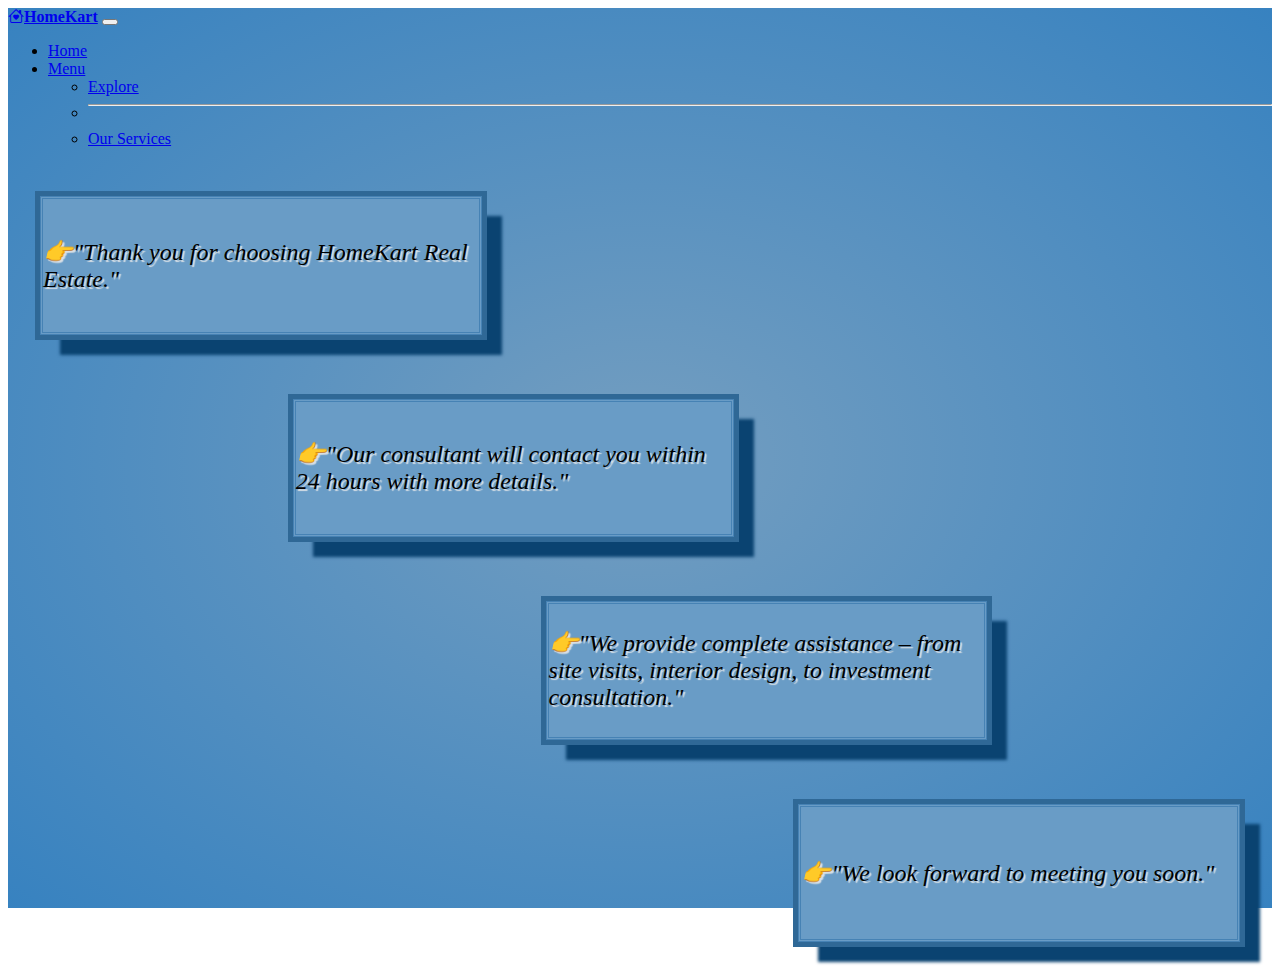
<file: appointment.html>
<!DOCTYPE html>
<html lang="en">
<head>
    <meta charset="UTF-8">
    <meta name="viewport" content="width=device-width, initial-scale=1.0">
    <title>Appointment</title>
    <link href="https://cdn.jsdelivr.net/npm/bootstrap@5.0.2/dist/css/bootstrap.min.css" rel="stylesheet" integrity="sha384-EVSTQN3/azprG1Anm3QDgpJLIm9Nao0Yz1ztcQTwFspd3yD65VohhpuuCOmLASjC" crossorigin="anonymous">
    <link rel="stylesheet" href="https://cdn.jsdelivr.net/npm/bootstrap-icons@1.13.1/font/bootstrap-icons.min.css">
    <style>
        .main-cont{
            width: 100%;
            height: 100vh;
            background-image: radial-gradient(rgb(116, 158, 192), rgb(55, 130, 192));
        }
        .cont-2{
            height: 90vh;
            display: grid;
            grid-template-columns: 1fr 1fr 1fr 1fr 1fr;
            grid-auto-rows: 1fr;
        }
        .box{
            border: 3px double steelblue;
            outline: 5px solid rgb(47, 104, 150);
            box-shadow: 20px 20px 3px rgb(10, 67, 113);
            margin: 2rem;
            place-content: center;
            background-color: rgb(105, 156, 198);
        }
        .box:first-child{
           grid-column-start: 1;
           grid-column-end: 3;
           grid-row-start: 1;
           grid-row-end: 2;
        }
        .box:nth-child(2){
            grid-column-start: 2;
            grid-column-end: 4;
            grid-row-start: 2;
            grid-row-end: 3;
        }
        .box:nth-child(3){
            grid-column-start: 3;
            grid-column-end: 5;
            grid-row-start: 3;
            grid-row-end: 4;
        }
        .box:last-child{
            grid-column-start: 4;
            grid-column-end: 6;
            grid-row-start: 4;
            grid-row-end: 5;
        }
        p{
            font-size: 1.5rem;
            font-style: oblique;
            text-shadow: 2px 1.5px 1px rgb(217, 224, 230);
        }
        .box-1{
            animation-name: slide1;
            animation-duration: 10s;
            animation-timing-function: ease-in-out;
            animation-delay: 1s;
            animation-iteration-count: 1;
            animation-direction: normal;
            animation-fill-mode: forwards;
        }
        @keyframes slide1{
            0%{transform: translateX(0);}
            75%{transform: translateX(80%);}
            100%{transform: translateX(0);}
        }
        .box-2{
            animation-name: slide2;
            animation-duration: 10s;
            animation-timing-function: ease-in-out;
            animation-delay: 1s;
            animation-iteration-count: 1;
            animation-direction: normal;
            animation-fill-mode: forwards;
        }
        @keyframes slide2{
            0%{transform: translateX(0);}
            75%{transform: translateX(25%);}
            100%{transform: translateX(0);}
        }
        .box-3{
            animation-name: slide3;
            animation-duration: 10s;
            animation-timing-function: ease-in-out;
            animation-delay: 1s;
            animation-iteration-count: 1;
            animation-direction: normal;
            animation-fill-mode: forwards;
        }
        @keyframes slide3{
            0%{transform: translateX(0);}
            75%{transform: translateX(-30%);}
            100%{transform: translateX(0);}
        }
        .box-4{
            animation-name: slide4;
            animation-duration: 10s;
            animation-timing-function: ease-in-out;
            animation-delay: 1s;
            animation-iteration-count: 1;
            animation-direction: normal;
            animation-fill-mode: forwards;
        }
        @keyframes slide4{
            0%{transform: translateX(0);}
            75%{transform: translateX(-85%);}
            100%{transform: translateX(0%);}
        }
    </style>
</head>
<body>
    <script src="https://cdn.jsdelivr.net/npm/bootstrap@5.0.2/dist/js/bootstrap.min.js" integrity="sha384-cVKIPhGWiC2Al4u+LWgxfKTRIcfu0JTxR+EQDz/bgldoEyl4H0zUF0QKbrJ0EcQF" crossorigin="anonymous"></script>
    <div class="main-cont">
        <div class="cont-1">
            <nav class="navbar navbar-expand-lg navbar-light bg-dark">
                    <div class="container-fluid">
                        <a class="navbar-brand text-primary" id="nav-brand" href="projectnew.html"><b><i class="bi bi-house-heart"></i>HomeKart</b></a>
                        <button class="navbar-toggler" type="button" data-bs-toggle="collapse" data-bs-target="#navbarSupportedContent" aria-controls="navbarSupportedContent" aria-expanded="false" aria-label="Toggle navigation">
                        <span class="navbar-toggler-icon"></span>
                        </button>
                        <div class="collapse navbar-collapse" id="navbarSupportedContent">
                            <ul class="navbar-nav me-auto mb-2 mb-lg-0">
                                <li class="nav-item">
                                <a class="nav-link active text-light" aria-current="page" href="projectnew.html">Home</a>
                                </li>
                                <li class="nav-item dropdown">
                                <a class="nav-link dropdown-toggle text-light" href="two" id="navbarDropdown" role="button" data-bs-toggle="dropdown" aria-expanded="false">Menu</a>
                                <ul class="dropdown-menu" aria-labelledby="navbarDropdown">
                                    <li><a class="dropdown-item" href="display.html">Explore</a></li>
                                    <li><hr class="dropdown-divider"></li>
                                    <li><a class="dropdown-item" href="servies.html">Our Services</a></li>
                                </ul>
                                </li>
                            </ul>
                        </div>
                    </div>  
            </nav>
        </div>
        <div class="cont-2">
            <div class="box-1 box">
                <p>👉"Thank you for choosing HomeKart Real Estate."</p>
            </div>
            <div class="box-2 box">
                <p>👉"Our consultant will contact you within 24 hours with more details."</p>
            </div>
            <div class="box-3 box">
                <p>👉"We provide complete assistance – from site visits, interior design, to investment consultation."</p>
            </div>
            <div class="box-4 box">
                <p>👉"We look forward to meeting you soon."</p>
            </div>
        </div>
    </div>
    
</body>
</html>
</file>
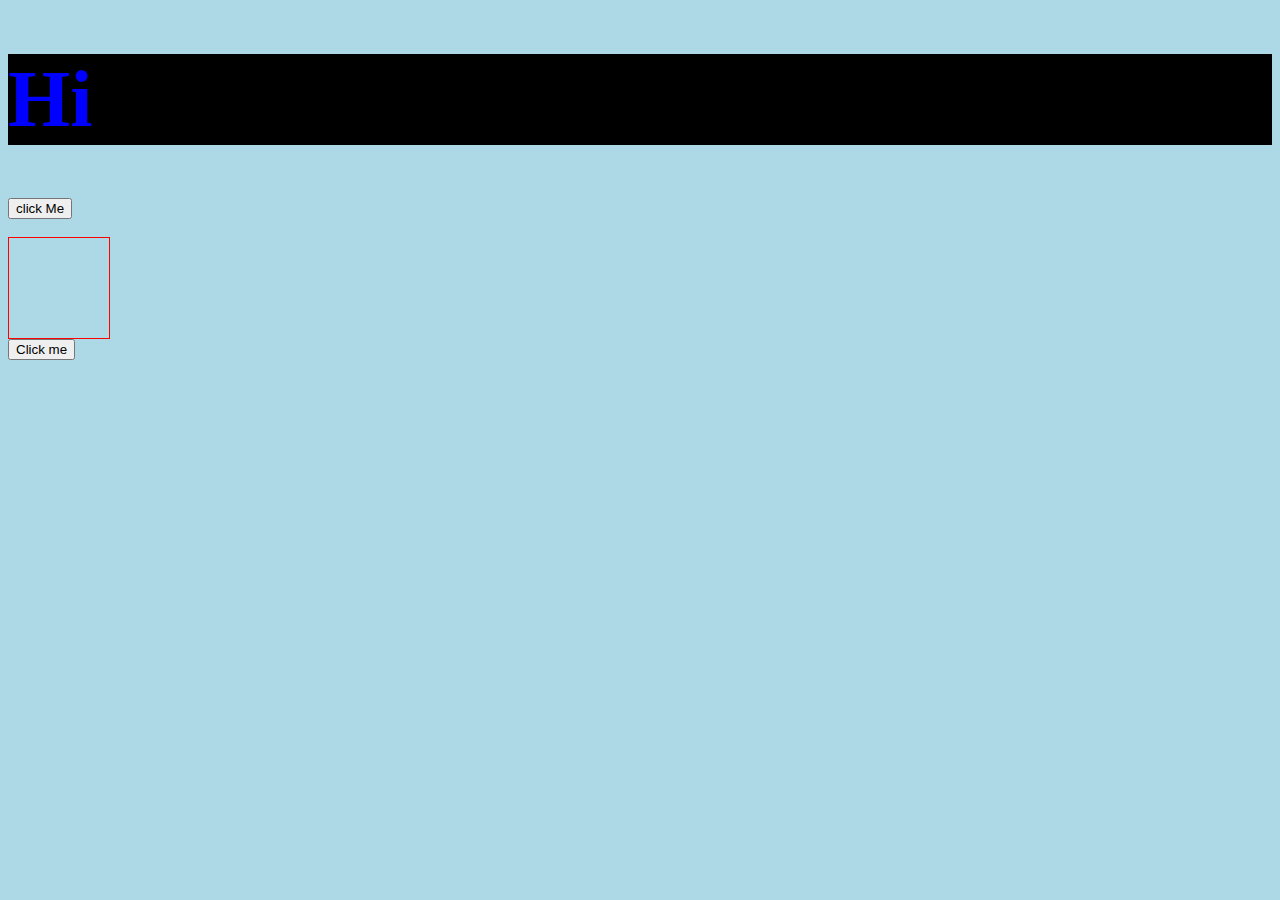
<file: class12.html>
<!DOCTYPE html>
<html lang="en">
<head>
    <meta charset="UTF-8">
    <meta name="viewport" content="width=device-width, initial-scale=1.0">
    <title>Document</title>
    <style>
        #box{
            border: 1px solid  red;
            height: 100px;
            width: 100px;
        }
    </style>
</head>
<body id="bdy">
    <h1 id="one">Hello World</h1>
    <button id="two" onclick="changeText()">click Me</button><br><br>
    <div id="box"></div>
    <button onmouseover="changeBox()">Click me</button>
    <script>
    let a = document.getElementById("one").textContent = "Hi"
    console.log(a)
    a = document.getElementById("one").style.color = "blue"
    console.log(a)
    a = document.getElementById("one").style.backgroundColor = "black"
    console.log(a)
    a = document.getElementById("one").style.fontSize = "5rem"
    console.log(a)
    let b = document.getElementById("bdy").style.backgroundColor = "lightblue"
    console.log(b)
    function changeText(){
        document.getElementById("one").textContent="welcome to javascript";
        document.getElementById("one").style.color = "green";
    }
    function changeBox(){
        document.getElementById("box").style.backgroundColor = "red";
       /*  alert("don't click") */
    }
    let c = document.getElementById("one")
    let d = document.getElementById("two");
    d.addEventListener("click", function(){
        c.textContent = "welcome"
    })
    d.addEventListener("mouseover", function(){
        c.style.color = " brown"
    })
    d.addEventListener("mouseout", function(){
        c.style.color = "grey"
    })
</script>
</body>

</html>
</file>
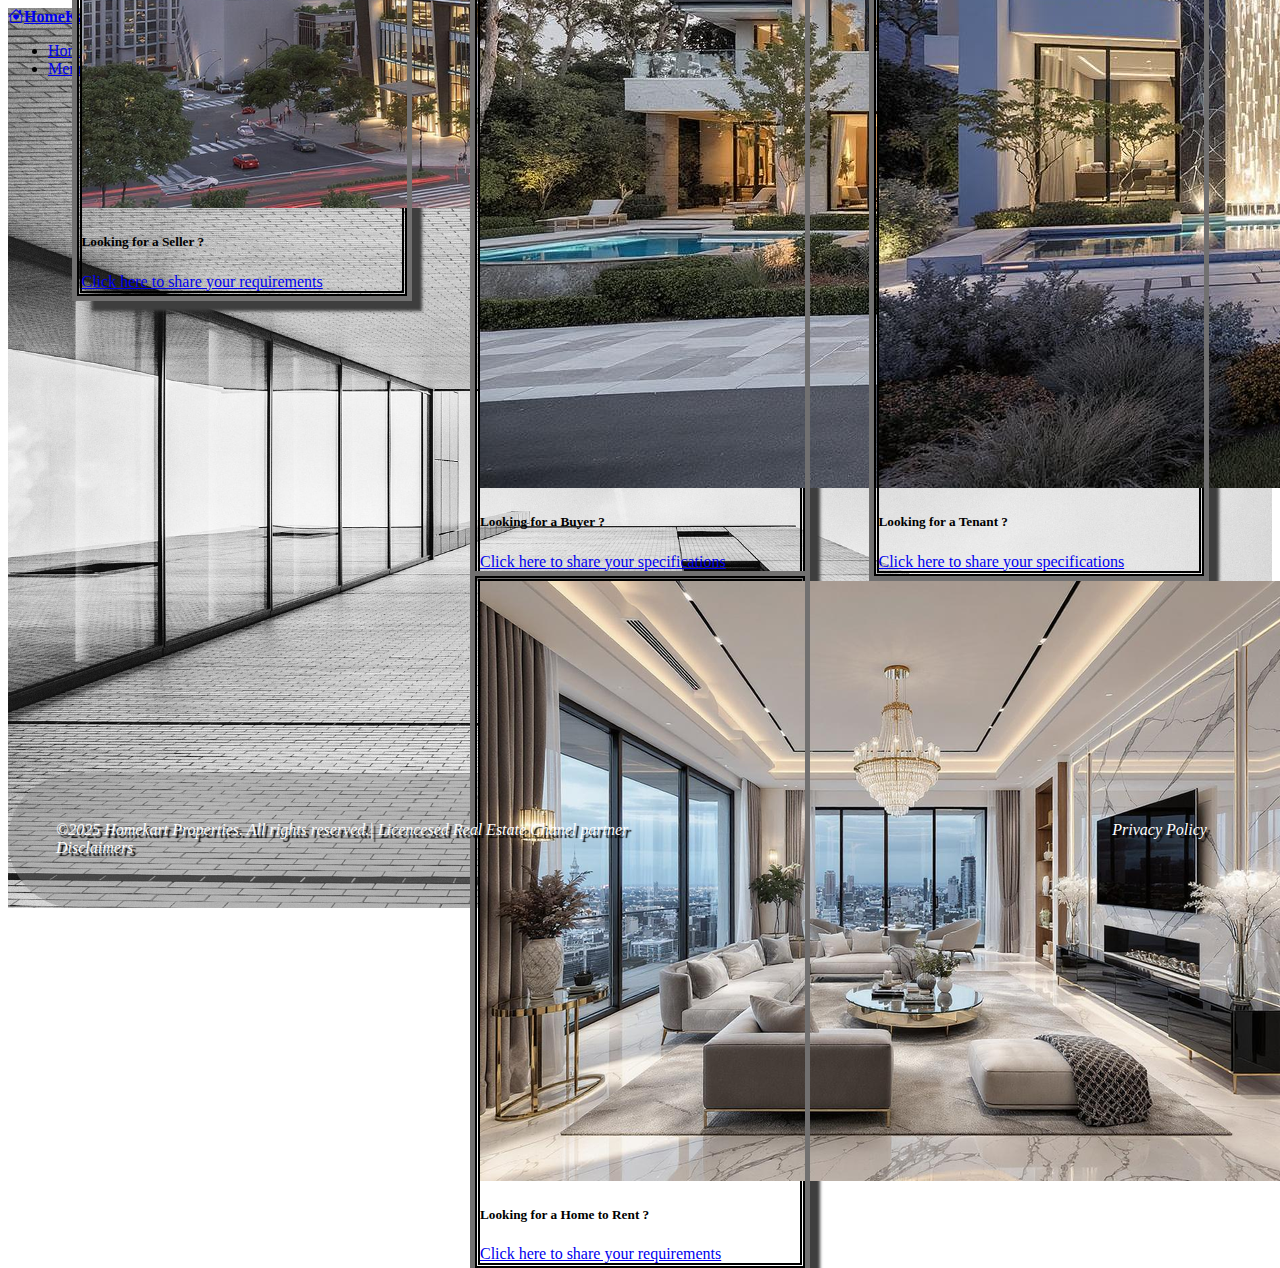
<file: display.html>
<!DOCTYPE html>
<html lang="en">
<head>
    <meta charset="UTF-8">
    <meta name="viewport" content="width=device-width, initial-scale=1.0">
    <title>Explore</title>
    <link href="https://cdn.jsdelivr.net/npm/bootstrap@5.0.2/dist/css/bootstrap.min.css" rel="stylesheet" integrity="sha384-EVSTQN3/azprG1Anm3QDgpJLIm9Nao0Yz1ztcQTwFspd3yD65VohhpuuCOmLASjC" crossorigin="anonymous">
    <link rel="stylesheet" href="https://cdn.jsdelivr.net/npm/bootstrap-icons@1.13.1/font/bootstrap-icons.min.css">
    <style>
        .cont-main{
            width: 100%;
            height: 100vh;
            background-image: url(dispbg.jpg);
            background-size: cover;
            box-sizing: border-box;
        }
        .cont1{
            width: 100%;
            height: 10%;
        }
        .card{
            border: 5px double black;
            justify-content: center;
            outline: 5px solid rgb(113, 112, 112);
            box-shadow: 15px 15px 3px rgb(62, 62, 62);
        }
         .cont2{
            width: 100%;
            height: 75%;
            display: flex;
            flex-wrap: wrap;
            justify-content: space-evenly;
            align-content: center;
         }
        .card:hover{
            transform: scale(1.1);
        }
        .cont3{
            width: 100%;
            height: 15%;
            color: white;
            background-color: rgba(128, 128, 128, 0.438);
            border-radius: 100px;
            font-style: italic;
            text-shadow: 3px 3px 1px black;
        }
    </style>
</head>
<body>
    <script src="https://cdn.jsdelivr.net/npm/bootstrap@5.0.2/dist/js/bootstrap.min.js" integrity="sha384-cVKIPhGWiC2Al4u+LWgxfKTRIcfu0JTxR+EQDz/bgldoEyl4H0zUF0QKbrJ0EcQF" crossorigin="anonymous"></script>
    <div class="cont-main">
        <div class="cont1">
            <nav class="navbar navbar-expand-lg navbar-light bg-dark">
                <div class="container-fluid">
                    <a class="navbar-brand text-primary" id="nav-brand" href="projectnew.html"><b><i class="bi bi-house-heart"></i>HomeKart</b></a>
                    <button class="navbar-toggler" type="button" data-bs-toggle="collapse" data-bs-target="#navbarSupportedContent" aria-controls="navbarSupportedContent" aria-expanded="false" aria-label="Toggle navigation">
                    <span class="navbar-toggler-icon"></span>
                    </button>
                    <div class="collapse navbar-collapse" id="navbarSupportedContent">
                        <ul class="navbar-nav me-auto mb-2 mb-lg-0">
                            <li class="nav-item">
                            <a class="nav-link active text-light" aria-current="page" href="projectnew.html">Home</a>
                            </li>
                            <li class="nav-item dropdown">
                            <a class="nav-link dropdown-toggle text-light" href="two" id="navbarDropdown" role="button" data-bs-toggle="dropdown" aria-expanded="false">Menu</a>
                            <ul class="dropdown-menu" aria-labelledby="navbarDropdown">
                                <li><a class="dropdown-item" href="#">Explore</a></li>
                                <li><hr class="dropdown-divider"></li>
                                <li><a class="dropdown-item" href="servies.html">Our Services</a></li>
                            </ul>
                            </li>
                        </ul>
                    </div>
                </div>  
            </nav>
        </div>
        <div class="cont2">
            <div class="box box1">
                <div class="card-sec">
                    <div class="card" style="width: 20rem;">
                        <img src="card3.png" class="card-img-top" alt="HomeKart">
                        <div class="card-body">
                            <h5 class="card-title">Looking for a Seller ?</h5>
                            <a href="houses.html" class="btn btn-primary">Click here to share your requirements</a>
                        </div>
                    </div>
                </div>
            </div>
            <div class="box box2">
                <div class="card-sec">
                    <div class="card" style="width: 20rem;">
                        <img src="card4.png" class="card-img-top" alt="Homekart">
                        <div class="card-body">
                            <h5 class="card-title">Looking for a Buyer ?</h5>
                            <a href="form2.html" class="btn btn-primary">Click here to share your specifications</a>
                        </div>
                    </div>
                </div>
            </div>
            <div class="box box3">
                <div class="card-sec">
                    <div class="card" style="width: 20rem;">
                        <img src="card1.png" class="card-img-top" alt="HomeKart">
                        <div class="card-body">
                            <h5 class="card-title">Looking for a Tenant ?</h5>
                            <a href="form2.html" class="btn btn-primary">Click here to share your specifications</a>
                        </div>
                    </div>
                </div>
            </div>
            <div class="box box4">
                <div class="card-sec">
                    <div class="card" style="width: 20rem;">
                        <img src="card2.png" class="card-img-top" alt="HomeKart">
                        <div class="card-body">
                            <h5 class="card-title">Looking for a Home to Rent ?</h5>
                            <a href="houses.html" class="btn btn-primary">Click here to share your requirements</a>
                        </div>
                    </div>
                </div>
            </div>
        </div>
        <div class="cont3">
            <div class="col text-start" style="padding: 3rem;">&copy;2025 Homekart Properties. All rights reserved.| Licencesed Real Estate Chanel partner <span style="padding-left: 30rem;">Privacy Policy &nbsp; Disclaimers</span></div>
        </div>
    </div>
    
</body>
</html>
</file>
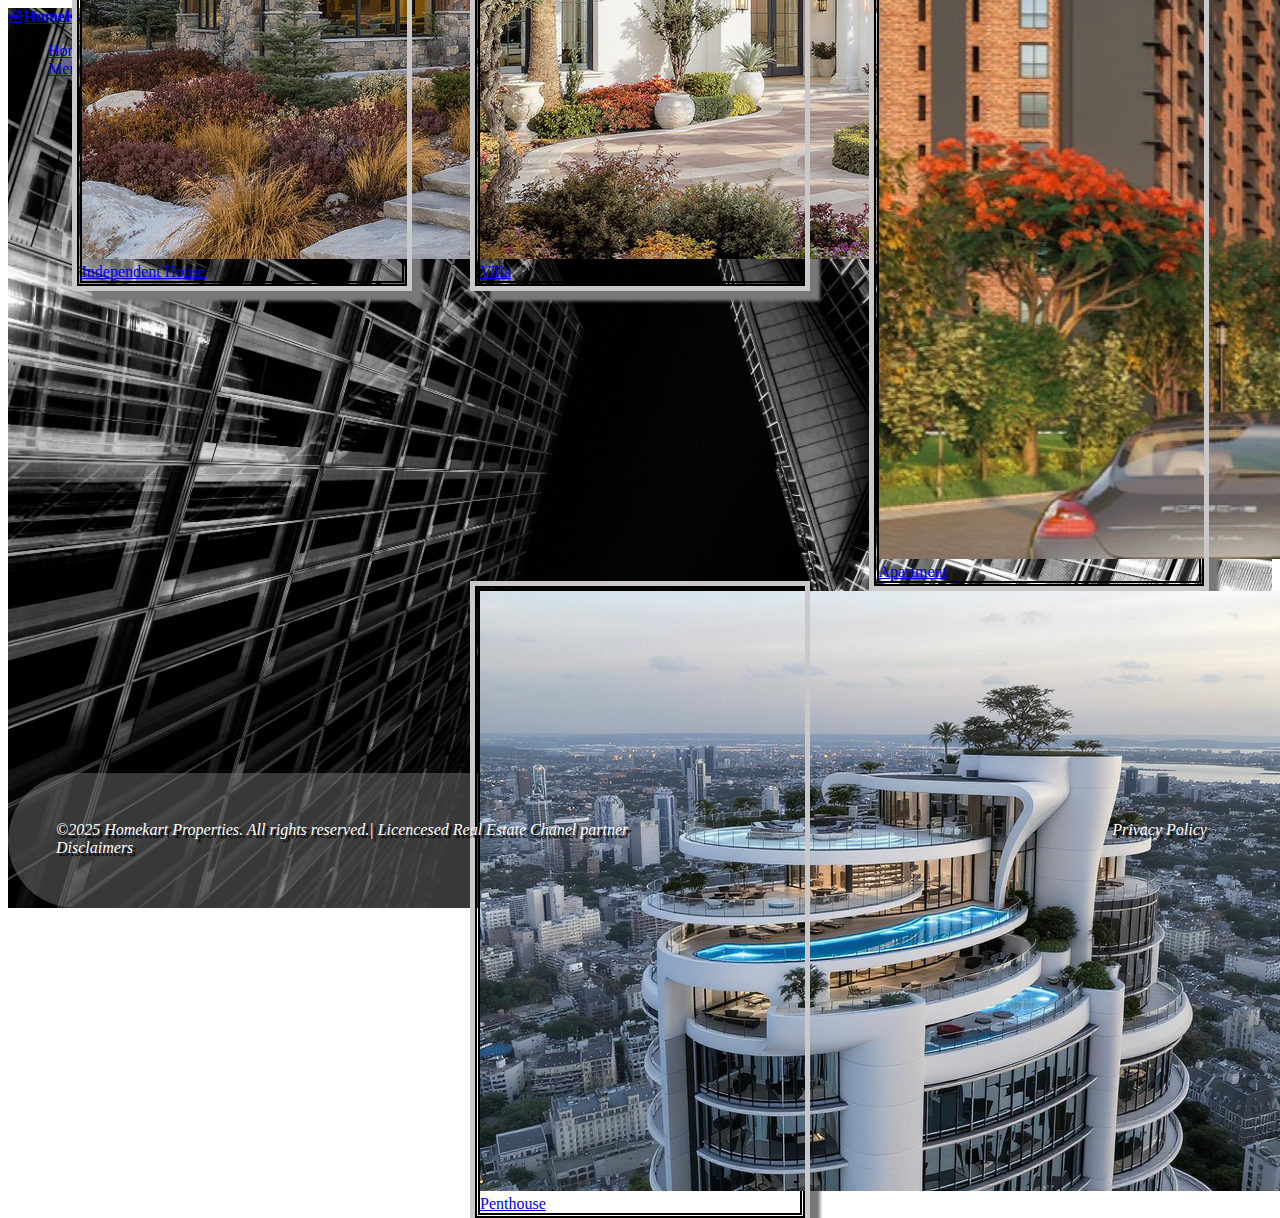
<file: houses.html>
<!DOCTYPE html>
<html lang="en">
<head>
    <meta charset="UTF-8">
    <meta name="viewport" content="width=device-width, initial-scale=1.0">
    <title>Houses</title>
    <link href="https://cdn.jsdelivr.net/npm/bootstrap@5.0.2/dist/css/bootstrap.min.css" rel="stylesheet" integrity="sha384-EVSTQN3/azprG1Anm3QDgpJLIm9Nao0Yz1ztcQTwFspd3yD65VohhpuuCOmLASjC" crossorigin="anonymous">
    <link rel="stylesheet" href="https://cdn.jsdelivr.net/npm/bootstrap-icons@1.13.1/font/bootstrap-icons.min.css">
    <style>
        .cont-main{
            width: 100%;
            height: 100vh;
            background-image: url(skyscraper-8416953.jpg);
            background-size: cover;
            box-sizing: border-box;
        }
        .cont1{
            width: 100%;
            height: 10%;
        }
        .cont2{
            width: 100%;
            height: 75%;
            display: flex;
            flex-wrap: wrap;
            justify-content: space-evenly;
            align-content: center;
        }
        .card{
            border: 5px double black;
            justify-content: center;
            outline: 5px solid rgb(202, 200, 200);
            box-shadow: 15px 15px 3px rgb(122, 119, 119);
        }
        .card:hover{
            transform: scale(1.1);
        }
        .cont3{
            width: 100%;
            height: 15%;
            color: white;
            background-color: rgba(128, 128, 128, 0.438);
            border-radius: 100px;
            font-style: italic;
            text-shadow: 3px 3px 1px black;
        }
    </style>
</head>
<body>
    <script src="https://cdn.jsdelivr.net/npm/bootstrap@5.0.2/dist/js/bootstrap.min.js" integrity="sha384-cVKIPhGWiC2Al4u+LWgxfKTRIcfu0JTxR+EQDz/bgldoEyl4H0zUF0QKbrJ0EcQF" crossorigin="anonymous"></script>
    <div class="cont-main">
        <div class="cont1">
            <nav class="navbar navbar-expand-lg navbar-light bg-dark">
                <div class="container-fluid">
                    <a class="navbar-brand text-primary" id="nav-brand" href="projectnew.html"><b><i class="bi bi-house-heart"></i>HomeKart</b></a>
                    <button class="navbar-toggler" type="button" data-bs-toggle="collapse" data-bs-target="#navbarSupportedContent" aria-controls="navbarSupportedContent" aria-expanded="false" aria-label="Toggle navigation">
                    <span class="navbar-toggler-icon"></span>
                    </button>
                    <div class="collapse navbar-collapse" id="navbarSupportedContent">
                        <ul class="navbar-nav me-auto mb-2 mb-lg-0">
                            <li class="nav-item">
                            <a class="nav-link active text-light" aria-current="page" href="projectnew.html">Home</a>
                            </li>
                            <li class="nav-item dropdown">
                            <a class="nav-link dropdown-toggle text-light" href="two" id="navbarDropdown" role="button" data-bs-toggle="dropdown" aria-expanded="false">Menu</a>
                            <ul class="dropdown-menu" aria-labelledby="navbarDropdown">
                                <li><a class="dropdown-item" href="display.html">Explore</a></li>
                                <li><hr class="dropdown-divider"></li>
                                <li><a class="dropdown-item" href="servies.html">Our Services</a></li>
                            </ul>
                            </li>
                        </ul>
                    </div>
                </div>  
            </nav>
        </div>
        <div class="cont2">
            <div class="box box1">
                <div class="card-sec">
                    <div class="card" style="width: 20rem;">
                        <img src="indv.png" class="card-img-top" alt="HomeKart">
                        <div class="card-body">
                            <a href="form.html" class="btn btn-primary">Independent House</a>
                        </div>
                    </div>
                </div>
            </div>
            <div class="box box2">
                <div class="card-sec">
                    <div class="card" style="width: 20rem;">
                        <img src="villa.png" class="card-img-top" alt="Homekart">
                        <div class="card-body">
                            <a href="form.html" class="btn btn-primary">Villa</a>
                        </div>
                    </div>
                </div>
            </div>
            <div class="box box3">
                <div class="card-sec">
                    <div class="card" style="width: 20rem;">
                        <img src="appar.jpg" class="card-img-top" alt="HomeKart">
                        <div class="card-body">
                            <a href="form.html" class="btn btn-primary">Apartment</a>
                        </div>
                    </div>
                </div>
            </div>
            <div class="box box4">
                <div class="card-sec">
                    <div class="card" style="width: 20rem;">
                        <img src="pent.png" class="card-img-top" alt="HomeKart">
                        <div class="card-body">
                            <a href="form.html" class="btn btn-primary">Penthouse</a>
                        </div>
                    </div>
                </div>
            </div>
        </div>
        <div class="cont3">
            <div class="col text-start" style="padding: 3rem;">&copy;2025 Homekart Properties. All rights reserved.| Licencesed Real Estate Chanel partner <span style="padding-left: 30rem;">Privacy Policy &nbsp; Disclaimers</span></div>
        </div>
    </div> 
</body>
</html>
</file>
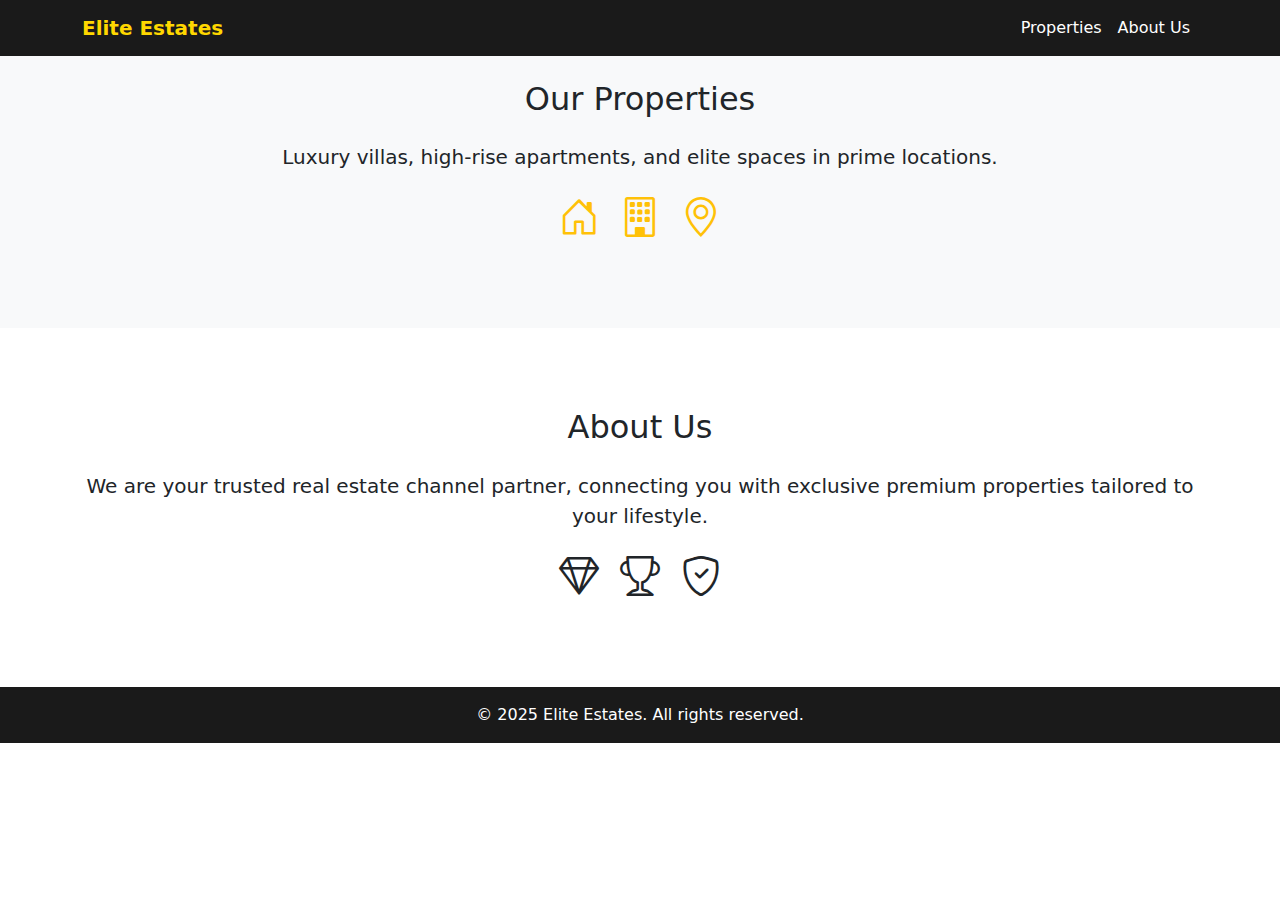
<file: menu.html>
<!DOCTYPE html>
<html lang="en">
<head>
  <meta charset="UTF-8">
  <meta name="viewport" content="width=device-width, initial-scale=1">
  <title>Elite Real Estate Dealer</title>
  <!-- Bootstrap CSS -->
  <link href="https://cdn.jsdelivr.net/npm/bootstrap@5.3.3/dist/css/bootstrap.min.css" rel="stylesheet">
  <link href="https://cdn.jsdelivr.net/npm/bootstrap-icons/font/bootstrap-icons.css" rel="stylesheet">

  <style>
    body {
      scroll-behavior: smooth; /* enables smooth scrolling */
    }
    .navbar {
      background-color: #1a1a1a;
    }
    .navbar-brand {
      font-weight: bold;
      color: gold !important;
    }
    .nav-link {
      color: white !important;
      font-weight: 500;
    }
    section {
      padding: 80px 0;
    }
    #properties {
      background-color: #f8f9fa;
    }
    #about {
      background-color: #fff;
    }
  </style>
</head>
<body>

  <!-- Navbar -->
  <nav class="navbar navbar-expand-lg fixed-top">
    <div class="container">
      <a class="navbar-brand" href="#">Elite Estates</a>
      <button class="navbar-toggler text-white" type="button" data-bs-toggle="collapse" data-bs-target="#navbarNav">
        <span class="navbar-toggler-icon"></span>
      </button>
      <div class="collapse navbar-collapse" id="navbarNav">
        <ul class="navbar-nav ms-auto">
          <!-- Two Menu Items -->
          <li class="nav-item">
            <a class="nav-link" href="#properties">Properties</a>
          </li>
          <li class="nav-item">
            <a class="nav-link" href="#about">About Us</a>
          </li>
        </ul>
      </div>
    </div>
  </nav>

  <!-- Properties Section -->
  <section id="properties" class="text-center">
    <div class="container">
      <h2 class="mb-4">Our Properties</h2>
      <p class="lead">Luxury villas, high-rise apartments, and elite spaces in prime locations.</p>
      <i class="bi bi-house-door fs-1 text-warning me-3"></i>
      <i class="bi bi-building fs-1 text-warning me-3"></i>
      <i class="bi bi-geo-alt fs-1 text-warning"></i>
    </div>
  </section>

  <!-- About Section -->
  <section id="about" class="text-center">
    <div class="container">
      <h2 class="mb-4">About Us</h2>
      <p class="lead">We are your trusted real estate channel partner, connecting you with exclusive premium properties tailored to your lifestyle.</p>
      <i class="bi bi-gem fs-1 text-dark me-3"></i>
      <i class="bi bi-trophy fs-1 text-dark me-3"></i>
      <i class="bi bi-shield-check fs-1 text-dark"></i>
    </div>
  </section>

  <!-- Footer -->
  <footer class="py-3 text-center text-white" style="background-color:#1a1a1a;">
    <p class="mb-0">© 2025 Elite Estates. All rights reserved.</p>
  </footer>

  <!-- Bootstrap JS -->
  <script src="https://cdn.jsdelivr.net/npm/bootstrap@5.3.3/dist/js/bootstrap.bundle.min.js"></script>
</body>
</html>
</file>
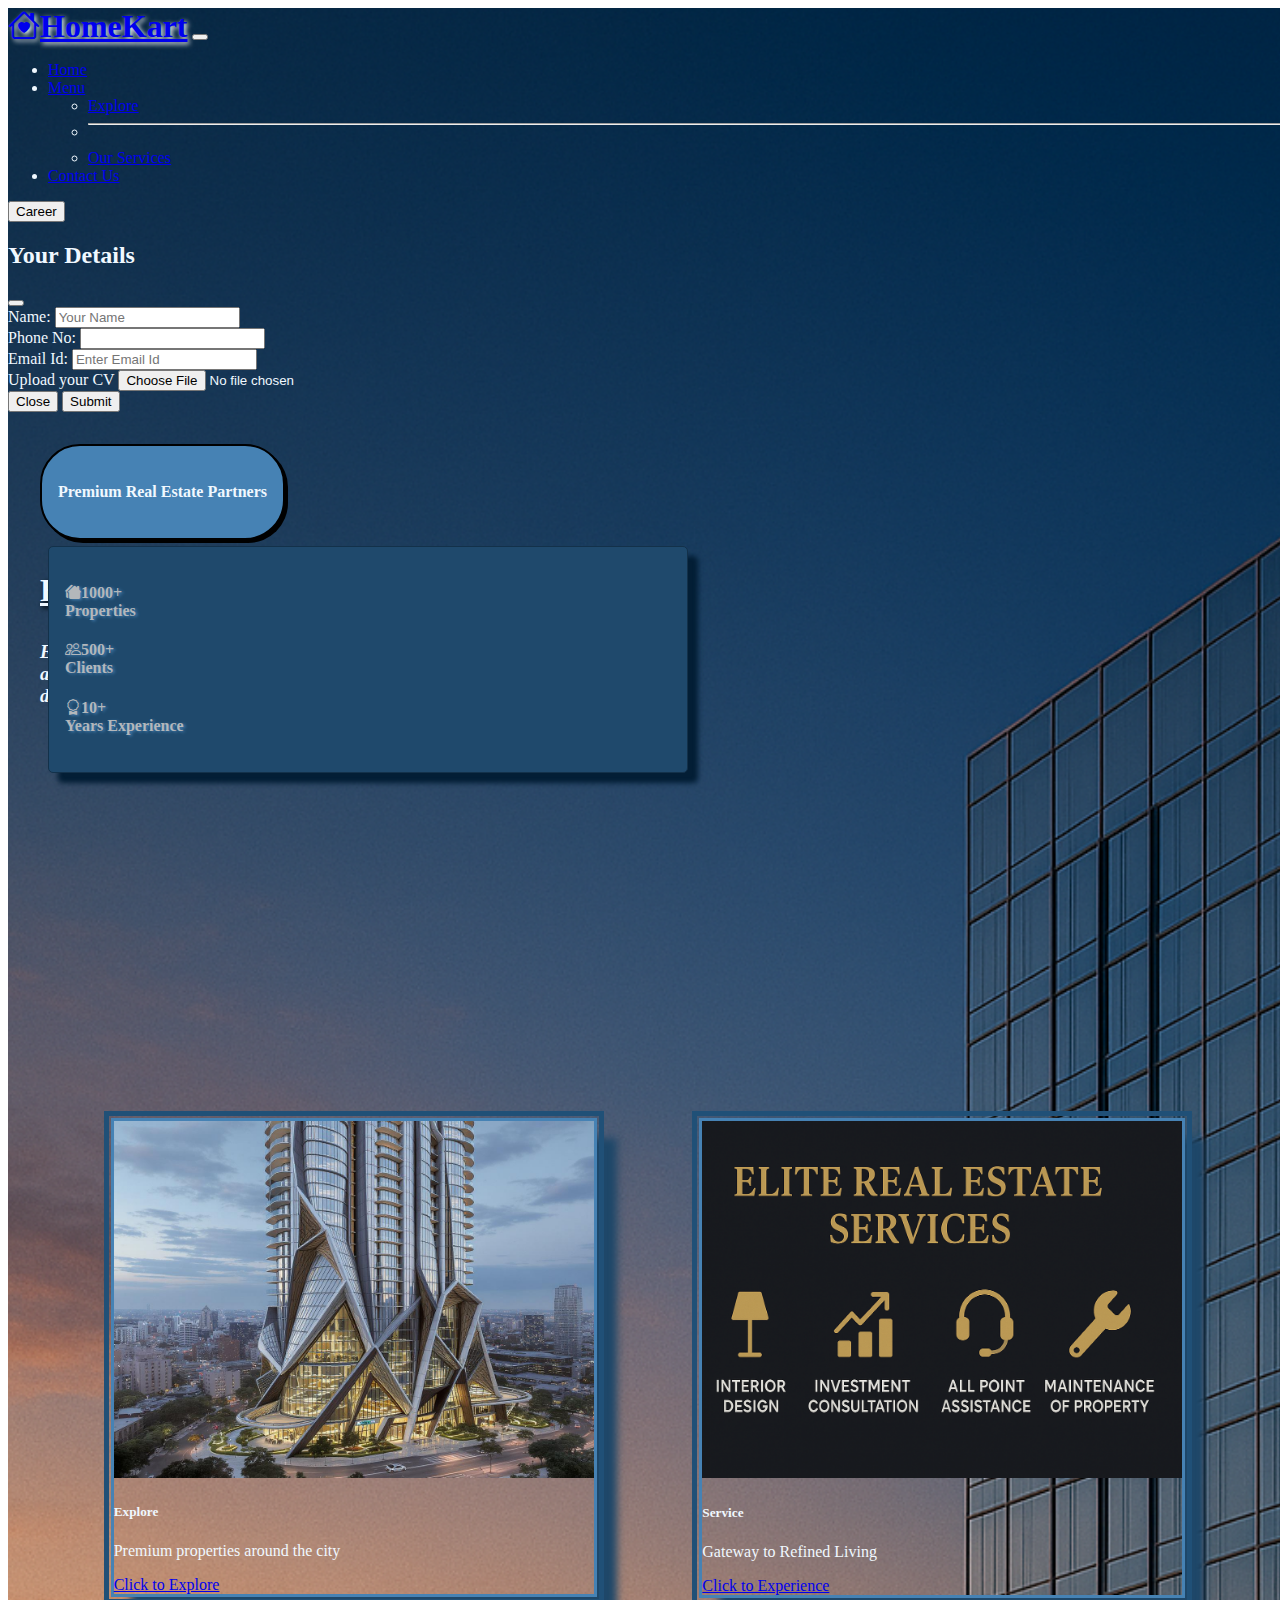
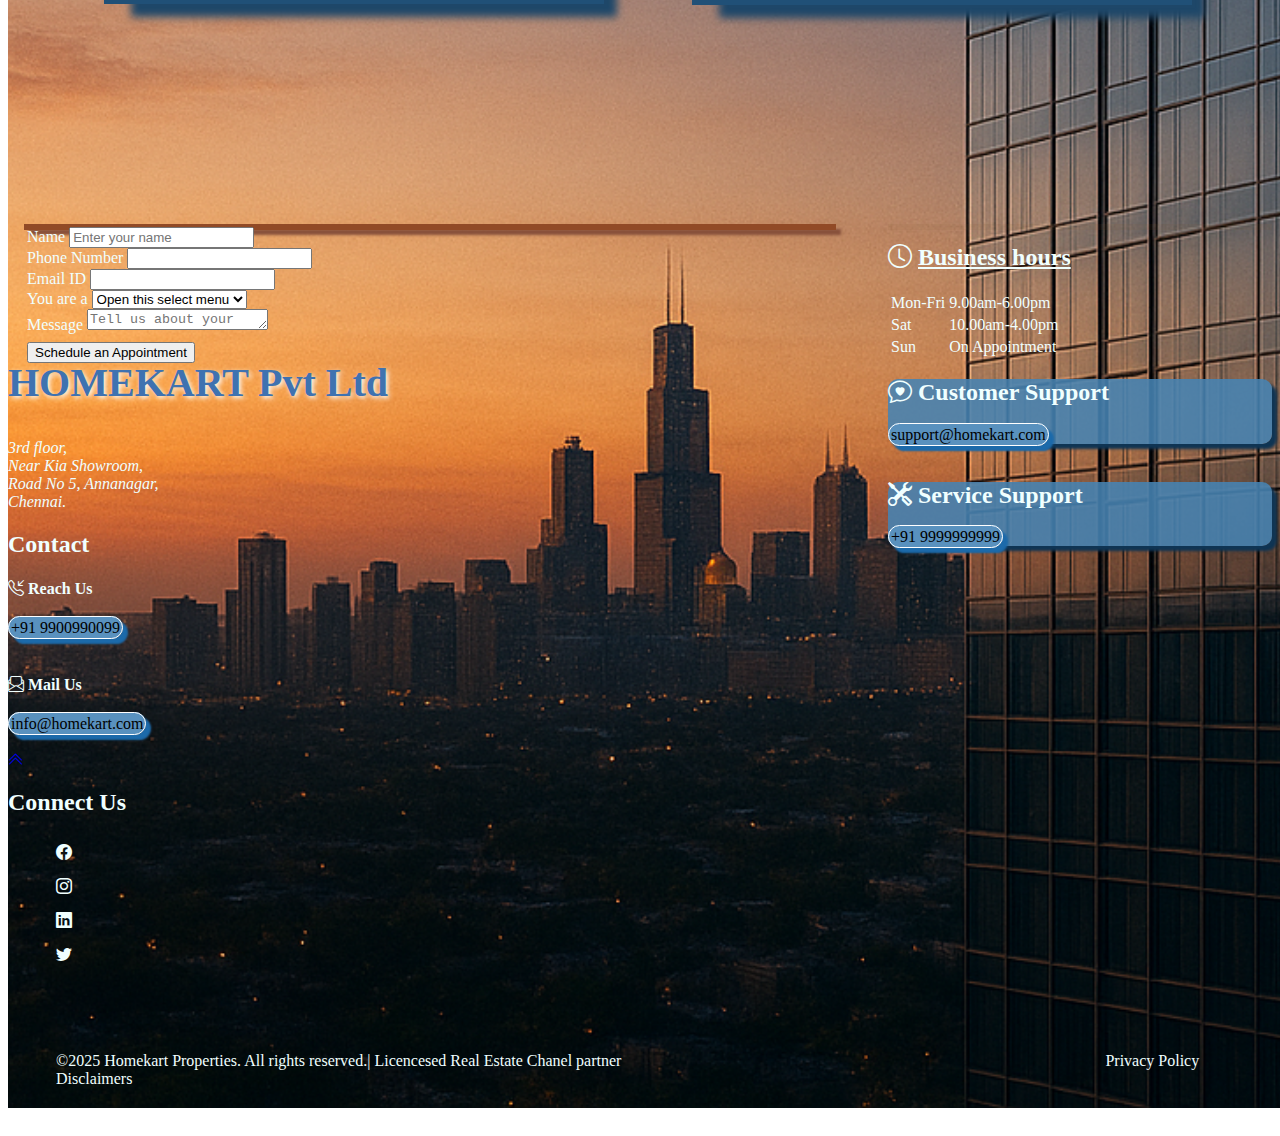
<file: projectnew.html>
<!DOCTYPE html>
<html lang="en">
<head>
    <meta charset="UTF-8">
    <meta name="viewport" content="width=device-width, initial-scale=1.0">
    <title>Homekart.com</title>
    <link rel="stylesheet" href="new.css">
    <link href="https://cdn.jsdelivr.net/npm/bootstrap@5.0.2/dist/css/bootstrap.min.css" rel="stylesheet" integrity="sha384-EVSTQN3/azprG1Anm3QDgpJLIm9Nao0Yz1ztcQTwFspd3yD65VohhpuuCOmLASjC" crossorigin="anonymous">
    <link rel="stylesheet" href="https://cdn.jsdelivr.net/npm/bootstrap-icons@1.13.1/font/bootstrap-icons.min.css">
    
</head>
<body>
    <script src="https://cdn.jsdelivr.net/npm/bootstrap@5.0.2/dist/js/bootstrap.min.js" integrity="sha384-cVKIPhGWiC2Al4u+LWgxfKTRIcfu0JTxR+EQDz/bgldoEyl4H0zUF0QKbrJ0EcQF" crossorigin="anonymous"></script>
    <div class="main-cont">
        <div class="cont-out">
            <div class="cont-1" id="one">
                <nav class="navbar navbar-expand-lg navbar-light bg-dark">
                    <div class="container-fluid">
                        <a class="navbar-brand text-primary" id="nav-brand" href="#"><b><i class="bi bi-house-heart"></i>HomeKart</b></a>
                        <button class="navbar-toggler" type="button" data-bs-toggle="collapse" data-bs-target="#navbarSupportedContent" aria-controls="navbarSupportedContent" aria-expanded="false" aria-label="Toggle navigation">
                        <span class="navbar-toggler-icon"></span>
                        </button>
                        <div class="collapse navbar-collapse" id="navbarSupportedContent">
                            <ul class="navbar-nav me-auto mb-2 mb-lg-0">
                                <li class="nav-item">
                                <a class="nav-link active text-light" aria-current="page" href="#one">Home</a>
                                </li>
                                <li class="nav-item dropdown">
                                <a class="nav-link dropdown-toggle text-light" href="two" id="navbarDropdown" role="button" data-bs-toggle="dropdown" aria-expanded="false">Menu</a>
                                <ul class="dropdown-menu" aria-labelledby="navbarDropdown">
                                    <li><a class="dropdown-item" href="display.html">Explore</a></li>
                                    <li><hr class="dropdown-divider"></li>
                                    <li><a class="dropdown-item" href="servies.html">Our Services</a></li>
                                </ul>
                                </li>
                                <li class="nav-item">
                                <a class="nav-link text-light" href="#three">Contact Us</a>
                                </li>
                            </ul>
                            <button type="button" class="btn btn-dark" data-bs-toggle="modal" data-bs-target="#exampleModal" data-bs-whatever="@getbootstrap">Career</button>
                           
                                <div class="modal fade" id="exampleModal" tabindex="-1" aria-labelledby="exampleModalLabel" aria-hidden="true">
                                    <div class="modal-dialog">
                                        <form action="career.html">
                                        <div class="modal-content">
                                            <div class="modal-header">
                                                <h2 class="modal-title fs-5 text-dark" id="exampleModalLabel">Your Details</h2>
                                                <button type="button" class="btn-close" data-bs-dismiss="modal" aria-label="Close"></button>
                                            </div>
                                           
                                            <div class="modal-body">          
                                                <div class="mb-3">
                                                    <label for="recipient-name" class="col-form-label text-dark">Name:</label>
                                                    <input type="text" class="form-control" id="recipient-name" placeholder="Your Name" required>
                                                </div>
                                                <div class="mb-3">
                                                        <label for="phone-no" class="col-form-label text-dark" id="modalform2">Phone No:</label>
                                                        <input type="tel" class="form-control" id="phone-no" required>
                                                </div>
                                                <div class="mb-3">
                                                    <label for="emailid" class="col-form-label text-dark">Email Id:</label>
                                                    <input type="email" class="form-control" id="emailid" placeholder="Enter Email Id" required>
                                                </div>
                                                <div class="mb-3">
                                                    <label for="formFile" class="form-label text-dark">Upload your CV</label>
                                                    <input class="form-control" type="file" id="formFile" required>
                                                </div>
                                            </div>
                                            <div class="modal-footer">
                                                <button type="button" class="btn btn-secondary" data-bs-dismiss="modal">Close</button>
                                                <button type="submit" class="btn btn-primary">Submit</button>
                                            </div>
                                          
                                        </div>
                                        </form>
                                    </div>
                                </div>
                          
                        </div>
                    </div>  
                </nav>
                <div class="page-1">
                    <div class="pg-topic">
                        <h4>Premium Real Estate Partners</h4>
                    </div>
                    <div class="pg-head">
                        <h1>Elite Investment opportunities</h1>
                    </div>
                    <div class="pg-cont">
                        <h3>Exclusive access to premium properties and sophisticated market <br>analysis for clients and investors. Your gateway to luxary real estate <br> deals and investment with complete white-glove service</h3>
                    </div>
                    <div class="pg-icon">
                        <div class="pg-icon-in row">
                            <h4 class="col-4 text-start"><i class="bi bi-houses-fill"></i>1000+ <br>Properties</h4>
                            <h4 class="col-4 text-start"><i class="bi bi-people"></i>500+ <br>Clients</h4>
                            <h4 class="col-4 text-start"><i class="bi bi-award"></i>10+ <br>Years Experience</h4>
                        </div>
                    </div>
                </div>  
            </div>
            <div class="cont-2" id="two">
                <div class="card-cont">
                    <div class="menu card-cont-1">
                        <div class="card">
                            <img src="menu1.png" style="width: 30rem;" alt="...">
                            <div class="card-body">
                                <h5 class="card-title text-dark">Explore</h5>
                                <p class="text-dark">Premium properties around the city</p>
                                <a href="display.html" class="btn btn-primary">Click to Explore</a>
                            </div>
                        </div>
                    </div>
                    <div class="menu card-cont-2">
                        <div class="card">
                            <img src="menu3.png" style="width: 30rem;" alt="...">
                            <div class="card-body">
                                <h5 class="card-title text-dark">Service</h5>
                                <p class="text-dark">Gateway to Refined Living</p>
                                <a href="servies.html" class="btn btn-primary">Click to Experience</a>
                            </div>
                        </div>
                    </div>
                </div>
            </div>
            <div class="cont-3" id="three">
                <div class="foot-1 connectus">
                    <form class="row g-3 app-form" action="appointment.html">
                        <div class="col-md-6">
                            <label for="name" class="form-label">Name</label>
                            <input type="text" class="form-control" id="name" placeholder="Enter your name" required>
                        </div>
                        <div class="col-md-6">
                            <label for="phonenumber" class="form-label">Phone Number</label>
                            <input type="tel" class="form-control" id="phonenumber" required>
                        </div>
                        <div class="col-md-6">
                            <label for="emailinput" class="form-label">Email ID</label>
                            <input type="email" class="form-control" id="emailinput" required>
                        </div>
                        <div class="col-md-6">
                            <label for="cus-type" class="form-label">You are a</label>
                            <select class="form-select" aria-label="Default select example" id="cus-type">
                                <option selected>Open this select menu</option>
                                <option value="1">Seller</option>
                                <option value="2">Buyer</option>
                                <option value="3">Landloard</option>
                                <option value="4">Tenant</option>
                                <option value="5">Agent</option>
                            </select>
                        </div>
                        <div class="mb-1">
                            <label for="exampleFormControlTextarea1" class="form-label">Message</label>
                            <textarea class="form-control" id="exampleFormControlTextarea1" rows="1" placeholder="Tell us about your requirements and preferences"></textarea><br>
                            <div class="col-12" style="margin-top: 0.5rem;">
                                <button type="submit" class="btn btn-dark">Schedule an Appointment</button>
                            </div>
                        </div>
                    </form>
                </div>
                <div class="foot-2 connectus">
                    <h2><i class="bi bi-clock"></i>&nbsp;<u>Business hours</u></h2>
                    <table class="table table-dark table-borderless">
                        <tr class="text-light">
                            <td>Mon-Fri</td>
                            <td>9.00am-6.00pm</td>
                        </tr>
                        <tr class="text-light">
                            <td>Sat</td>
                            <td>10.00am-4.00pm</td>
                        </tr>
                        <tr class="text-light">
                            <td>Sun</td>
                            <td>On Appointment</td>
                        </tr>
                    </table>
                    <div class="cust-sup-main">
                    <h2><i class="bi bi-chat-heart"></i>&nbsp;Customer Support</h2>
                    <a href="#" class="cus-sup">support@homekart.com</a>
                    </div>
                    <br>
                    <div class="cust-sup-main">
                    <h2><i class="bi bi-tools"></i>&nbsp;Service Support</h2>
                    <a href="#" class="cus-sup">+91 9999999999</a>
                    </div>
                </div>
                <div class="foot-3 connectus">
                    <div class="container text-center">
                <div class="row text-start">
                    <div class="col text-start addr">
                        <h2 class="nav-brand-foot" style="color: rgb(63, 114, 176);">HOMEKART Pvt Ltd</h2>
                        <p><i>3rd floor,<br>
                        Near Kia Showroom,<br>
                        Road No 5, Annanagar,<br>
                        Chennai.</i></p>
                    </div>
                    <div class="col text-center foot-contact">
                        <h2>Contact</h2>
                        <h4><i class="bi bi-telephone-inbound"></i>&nbsp;Reach Us</h4>
                        <a href="#" class="cus-sup">+91 9900990099</a><br><br>
                        <h4><i class="bi bi-envelope-paper"></i>&nbsp;Mail Us</h4>
                        <a href="#" class="cus-sup">info@homekart.com</a><br><br>
                        <a href="#"><i class="bi bi-chevron-double-up indi"></i></a>
                    </div>
                    <div class="col text-end">
                        <h2>Connect Us</h2>
                        <ul>
                            <li class="padd"><i class="bi bi-facebook"></i></li>
                            <li class="padd"><i class="bi bi-instagram"></i></li>
                            <li class="padd"><i class="bi bi-linkedin"></i></li>
                            <li class="padd"><i class="bi bi-twitter"></i></li>
                        </ul>
                    </div>
                </div>
            </div>
                </div>
                <div class="foot-4 connectus">
                    <div class="col text-start" style="padding: 3rem;">&copy;2025 Homekart Properties. All rights reserved.| Licencesed Real Estate Chanel partner <span style="padding-left: 30rem;">Privacy Policy &nbsp; Disclaimers</span></div>
                </div>
            </div>
        </div>
    </div>    
</body>
</html>
</file>
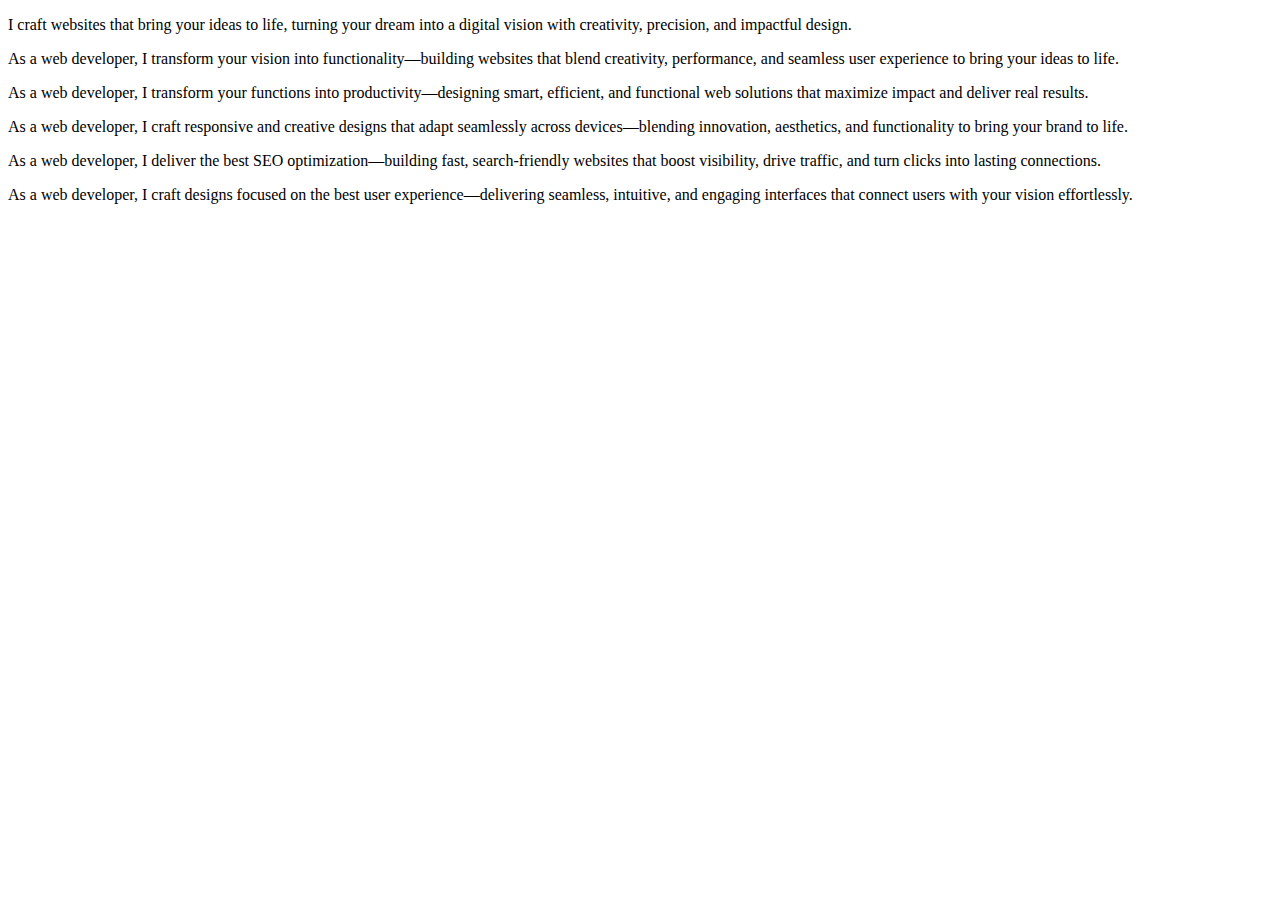
<file: rough.html>
<!DOCTYPE html>
<html lang="en">
<head>
    <meta charset="UTF-8">
    <meta name="viewport" content="width=device-width, initial-scale=1.0">
    <title>Document</title>
</head>
<body>
    <p>I craft websites that bring your ideas to life, turning your dream into a digital vision with creativity, precision, and impactful design.</p>
    <p>As a web developer, I transform your vision into functionality—building websites that blend creativity, performance, and seamless user experience to bring your ideas to life.</p>
    <p>As a web developer, I transform your functions into productivity—designing smart, efficient, and functional web solutions that maximize impact and deliver real results.</p>
    As a web developer, I craft responsive and creative designs that adapt seamlessly across devices—blending innovation, aesthetics, and functionality to bring your brand to life.
    <p>As a web developer, I deliver the best SEO optimization—building fast, search-friendly websites that boost visibility, drive traffic, and turn clicks into lasting connections.</p>
    <p>As a web developer, I craft designs focused on the best user experience—delivering seamless, intuitive, and engaging interfaces that connect users with your vision effortlessly.</p>
</body>
</html>
</file>
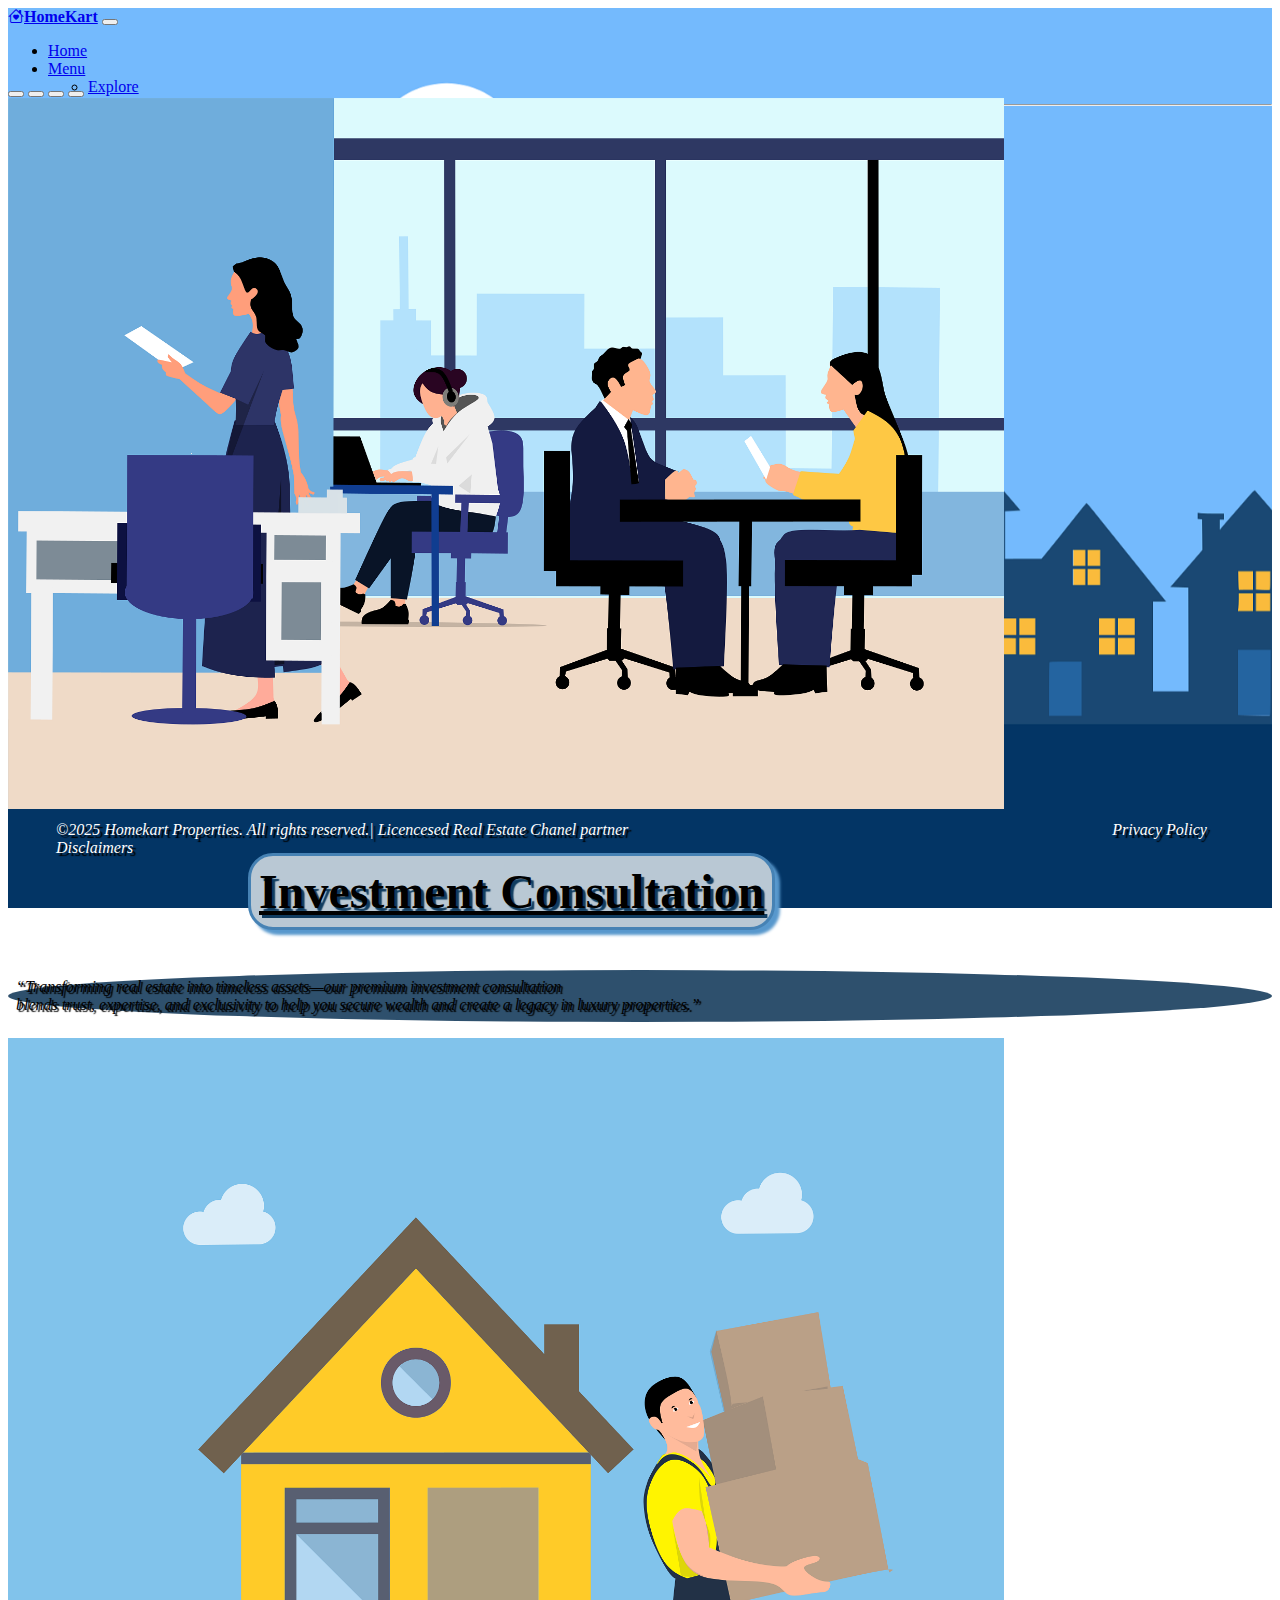
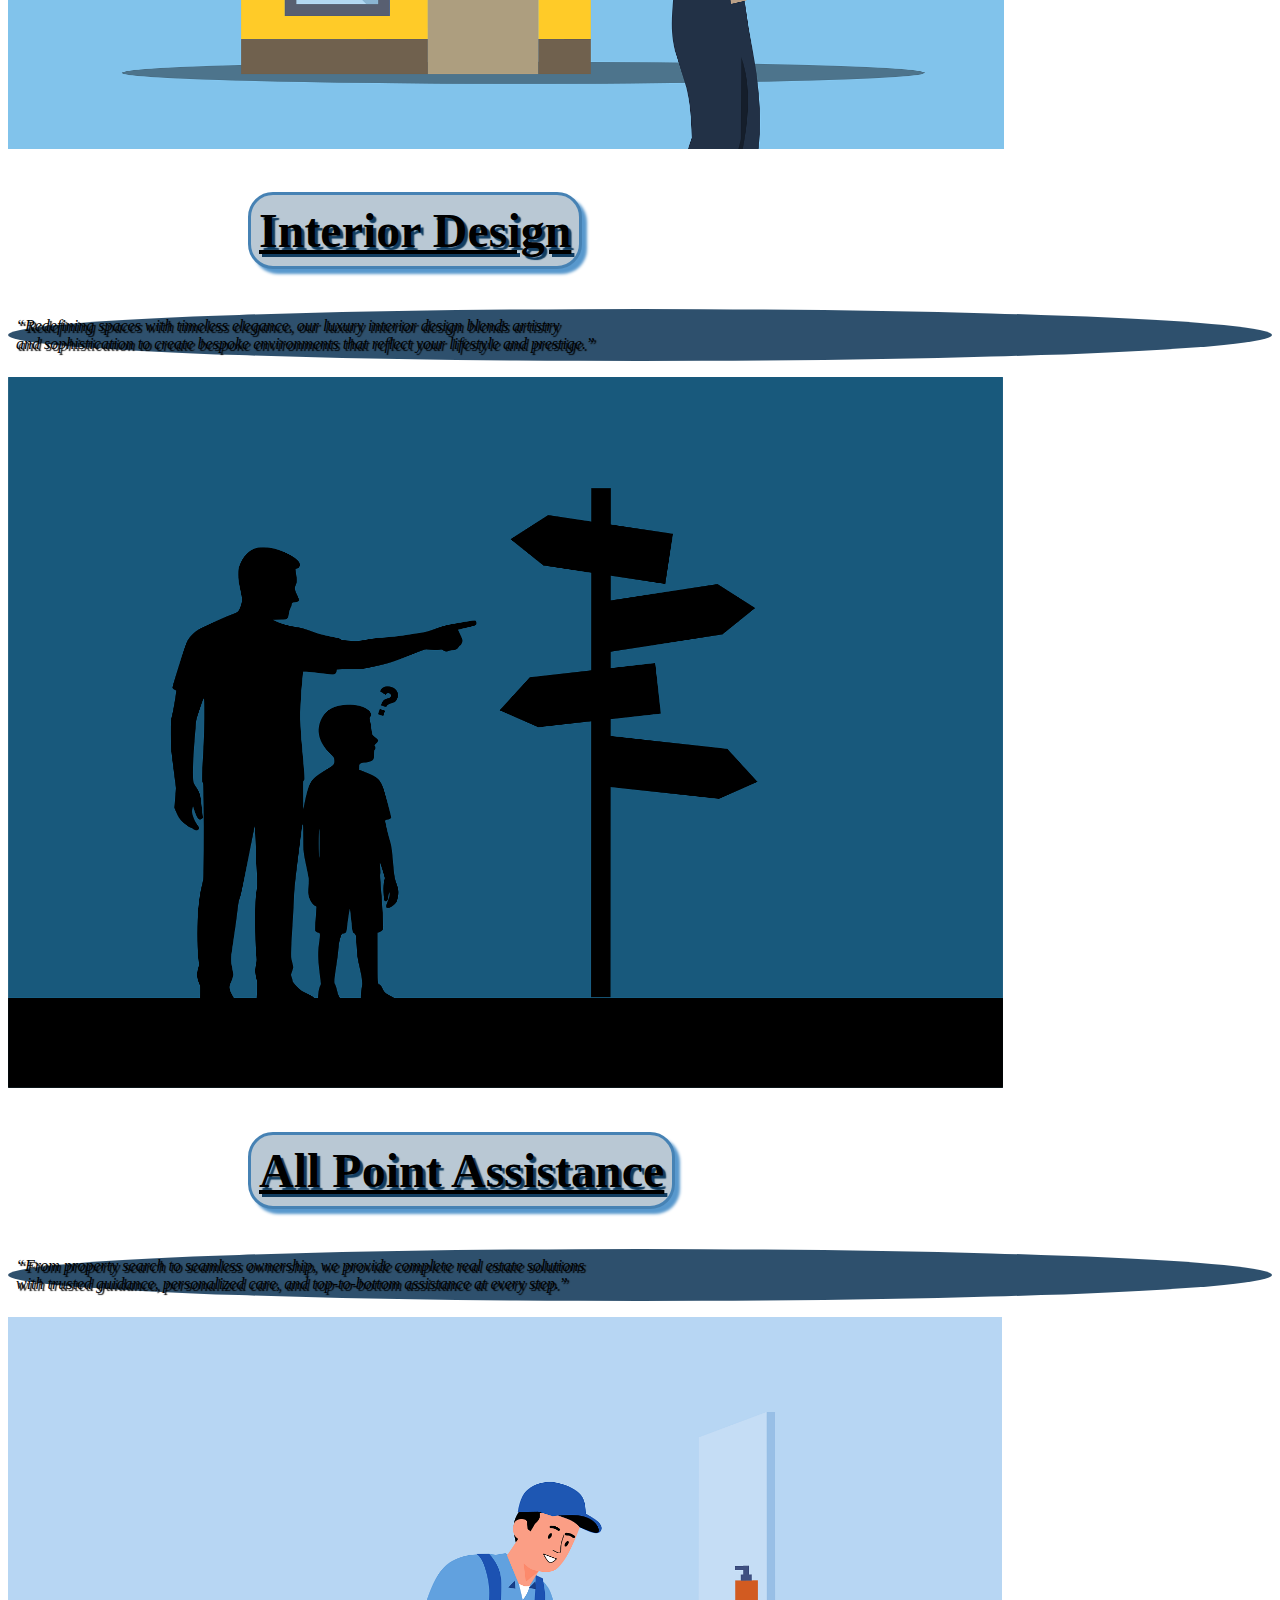
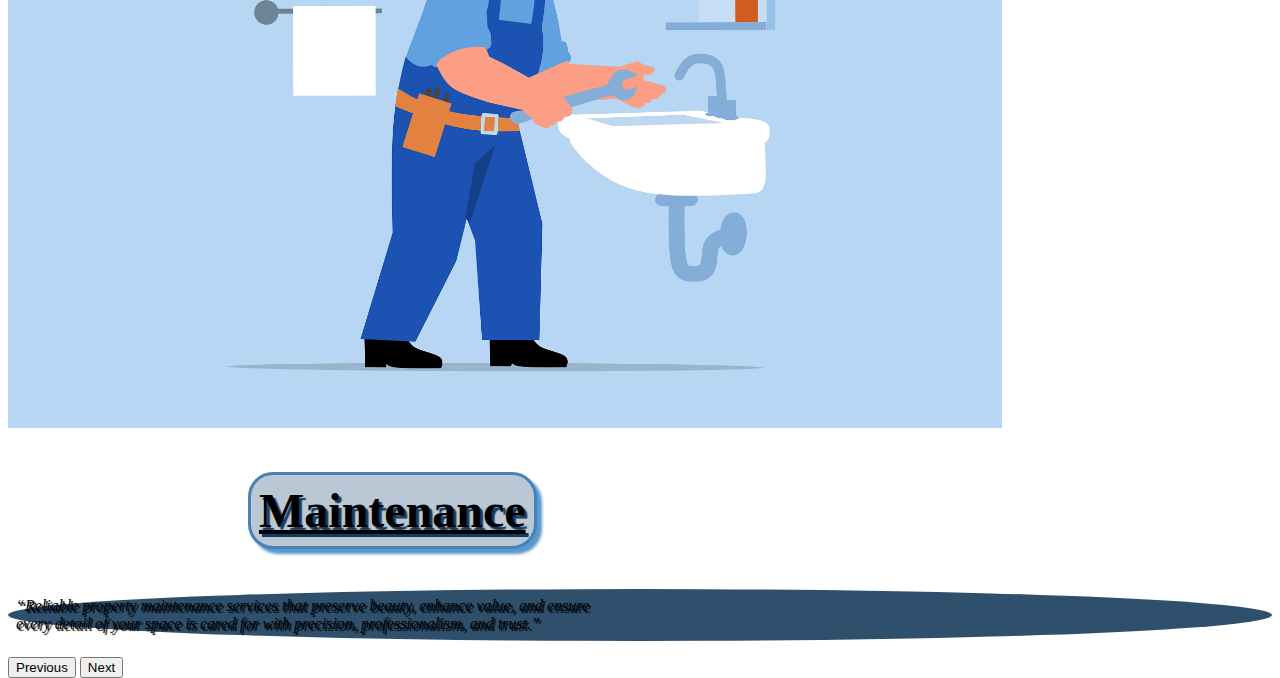
<file: servies.html>
<!DOCTYPE html>
<html lang="en">
<head>
    <meta charset="UTF-8">
    <meta name="viewport" content="width=device-width, initial-scale=1.0">
    <title>Our Services</title>
    <link href="https://cdn.jsdelivr.net/npm/bootstrap@5.0.2/dist/css/bootstrap.min.css" rel="stylesheet" integrity="sha384-EVSTQN3/azprG1Anm3QDgpJLIm9Nao0Yz1ztcQTwFspd3yD65VohhpuuCOmLASjC" crossorigin="anonymous">
    <link rel="stylesheet" href="https://cdn.jsdelivr.net/npm/bootstrap-icons@1.13.1/font/bootstrap-icons.min.css">
    <style>
        .cont-main{
            width: 100%;
            height: 100vh;
            background-image: url(services.png);
            background-size: cover;
            box-sizing: border-box;
        }
        .cont1{
            width: 100%;
            height: 8%;
        }
        .cont2{
            width: 100%;
            height: 77%;
            box-sizing: border-box;
        }
        .carousel-item img {
            height: 79vh;       
            object-fit: contain;
        }
        .cont3{
            width: 100%;
            height: 15%;
            color: white;
            font-style: italic;
            text-shadow: 3px 3px 1px black;
        }
        h2{
            font-size: 3rem;
            text-decoration: underline;
            font-family: fantasy;
            text-shadow: 3px 3px 1px rgb(16, 60, 96);
            border: 3px solid steelblue;
            width: fit-content;
            margin-left: 15rem;
            padding: 0.5rem;
            border-radius: 25px;
            background-color: #b9c8d4;
            color: rgb(0, 0, 0);
            box-shadow: 5px 5px 3px rgb(88, 152, 205);
        }
        .carousel-item p{
           font-style: italic;
           text-shadow: 2px 2px 1px black;
           background-color: rgba(18, 57, 89, 0.884);
           border-radius: 50%;
           padding: 0.5rem;
        }
    </style>
</head>
<body>
    <script src="https://cdn.jsdelivr.net/npm/bootstrap@5.0.2/dist/js/bootstrap.min.js" integrity="sha384-cVKIPhGWiC2Al4u+LWgxfKTRIcfu0JTxR+EQDz/bgldoEyl4H0zUF0QKbrJ0EcQF" crossorigin="anonymous"></script>
    <div class="cont-main">
        <div class="cont1">
            <nav class="navbar navbar-expand-lg navbar-light bg-dark">
                <div class="container-fluid">
                    <a class="navbar-brand text-primary" id="nav-brand" href="projectnew.html"><b><i class="bi bi-house-heart"></i>HomeKart</b></a>
                    <button class="navbar-toggler" type="button" data-bs-toggle="collapse" data-bs-target="#navbarSupportedContent" aria-controls="navbarSupportedContent" aria-expanded="false" aria-label="Toggle navigation">
                    <span class="navbar-toggler-icon"></span>
                    </button>
                    <div class="collapse navbar-collapse" id="navbarSupportedContent">
                        <ul class="navbar-nav me-auto mb-2 mb-lg-0">
                            <li class="nav-item">
                            <a class="nav-link active text-light" aria-current="page" href="projectnew.html">Home</a>
                            </li>
                            <li class="nav-item dropdown">
                            <a class="nav-link dropdown-toggle text-light" href="two" id="navbarDropdown" role="button" data-bs-toggle="dropdown" aria-expanded="false">Menu</a>
                            <ul class="dropdown-menu" aria-labelledby="navbarDropdown">
                                <li><a class="dropdown-item" href="display.html">Explore</a></li>
                                <li><hr class="dropdown-divider"></li>
                                <li><a class="dropdown-item" href="servies.html">Our Services</a></li>
                            </ul>
                            </li>
                        </ul>
                    </div>
                </div>  
            </nav>
        </div>
        <div class="cont2">
            <div id="carouselExampleCaptions" class="carousel slide" data-bs-ride="carousel">
                <div class="carousel-indicators">
                    <button type="button" data-bs-target="#carouselExampleCaptions" data-bs-slide-to="0" class="active" aria-current="true" aria-label="Slide 1"></button>
                    <button type="button" data-bs-target="#carouselExampleCaptions" data-bs-slide-to="1" aria-label="Slide 2"></button>
                    <button type="button" data-bs-target="#carouselExampleCaptions" data-bs-slide-to="2" aria-label="Slide 3"></button>
                    <button type="button" data-bs-target="#carouselExampleCaptions" data-bs-slide-to="3" aria-label="Slide 4"></button>
                </div>
                <div class="carousel-inner">
                    <div class="carousel-item active">
                    <img src="inscns.png" class="d-block w-100" alt="...">
                    <div class="carousel-caption d-none d-md-block">
                        <h2>Investment Consultation</h2>
                        <p>“Transforming real estate into timeless assets—our premium investment consultation <br> blends trust, expertise, and exclusivity to help you secure wealth and create a legacy in luxury properties.”</p>
                    </div>
                    </div>
                    <div class="carousel-item">
                    <img src="intr1.png" class="d-block w-100" alt="...">
                    <div class="carousel-caption d-none d-md-block">
                        <h2>Interior Design</h2>
                        <p>“Redefining spaces with timeless elegance, our luxury interior design blends artistry <br> and sophistication to create bespoke environments that reflect your lifestyle and prestige.”</p>
                    </div>
                    </div>
                    <div class="carousel-item">
                    <img src="allpnt.png" class="d-block w-100" alt="...">
                    <div class="carousel-caption d-none d-md-block">
                        <h2>All Point Assistance</h2>
                        <p>“From property search to seamless ownership, we provide complete real estate solutions <br> with trusted guidance, personalized care, and top-to-bottom assistance at every step.”</p>
                    </div>
                    </div>
                     <div class="carousel-item">
                    <img src="mainte.png" class="d-block w-100" alt="...">
                    <div class="carousel-caption d-none d-md-block">
                        <h2>Maintenance</h2>
                        <p>“Reliable property maintenance services that preserve beauty, enhance value, and ensure <br> every detail of your space is cared for with precision, professionalism, and trust.”</p>
                    </div>
                    </div>
                </div>
                <button class="carousel-control-prev" type="button" data-bs-target="#carouselExampleCaptions" data-bs-slide="prev">
                    <span class="carousel-control-prev-icon" aria-hidden="true"></span>
                    <span class="visually-hidden">Previous</span>
                </button>
                <button class="carousel-control-next" type="button" data-bs-target="#carouselExampleCaptions" data-bs-slide="next">
                    <span class="carousel-control-next-icon" aria-hidden="true"></span>
                    <span class="visually-hidden">Next</span>
                </button>
            </div>
        </div>
        <div class="cont3">
            <div class="col text-start" style="padding: 3rem;">&copy;2025 Homekart Properties. All rights reserved.| Licencesed Real Estate Chanel partner <span style="padding-left: 30rem;">Privacy Policy &nbsp; Disclaimers</span></div>
        </div>
    </div>
    
</body>
</html>
</file>
<file: new.css>
body{
    width: 100%;
    height: 300vh;
}
.main-cont{
    width: 100%;
    height: 300vh;
    background-image: url(bg6.png);
    background-size: cover;
}
/*navbar*/
#nav-brand{
    font-size: 2rem;
    text-shadow: 2px 2px 5px white;
}
/*cont-1*/
.cont-1{
    height: 100vh;
    width: 100%;
    color: aliceblue;
    position: relative;
}
.pg-topic{
    border: 2px solid black;
    border-radius: 40px;
    box-shadow: 3px 3px black;
    padding: 1rem;
    margin: 2rem;
    width: fit-content;
    background-color: steelblue;
}
.pg-head{
    font-family: fantasy;
    margin: 2rem;
    text-decoration: underline;
    text-shadow: 2px 2px 5px black;
}
.pg-cont{
    margin-left: 2rem;
    font-family: 'Times New Roman', Times, serif;
    font-style: italic;
}
.pg-icon{
    width: 50%;
    position: absolute;
    bottom: 15%;
    left: 2.5rem;
}
.pg-icon-in{
    border: 1px solid rgb(19, 49, 74);
    border-radius: 5px;
    box-shadow: 10px 10px 5px rgb(3, 30, 53);
    padding: 1rem;
    background-color: rgb(31, 73, 108);
    text-shadow: 2px 1px 3px steelblue;
    color: rgb(179, 183, 187);
    font-weight: bolder;
}
/*cont-2*/
.cont-2{
    height: 100vh;
    width: 100%;
    color: aliceblue;
    position: relative;
}
.card-cont{
    width: 100%;
    height: 100vh;
    display: flex;
    flex-wrap: wrap;
    justify-content: space-evenly;
    align-content: center;
    flex-shrink: 1 1;
}
.card{
    border: 3px solid steelblue;
    outline: 5px solid rgb(32, 80, 119);
    outline-offset: 2px;
    box-shadow: 20px 20px 8px rgb(30, 71, 105);
}
.card:hover{
    transform: scale(1.2);
}

/*cont-3*/
.cont-3{
    width: 100%;
    height: 100vh;
    display: grid;
    grid-template-columns: 1fr 1fr 1fr;
    grid-auto-rows: 1fr;
    gap: 1rem;
    color: azure;
    box-sizing: border-box;
}
.connectus:first-child{
    grid-column-start: 1;
    grid-column-end: 3;
    grid-row-start: 1;
    grid-row-end: 3;
}
.connectus:nth-child(2){
    grid-column-start: 3;
    grid-column-end: 4;
    grid-row-start: 1;
    grid-row-end: 3;
}
.connectus:nth-child(3){
    grid-column-start: 1;
    grid-column-end: 4;
    grid-row-start: 3;
    grid-row-end: 4;
}
.connectus:nth-child(4){
    grid-column-start: 1;
    grid-column-end: 4;
    grid-row-start: 4;
    grid-row-end: 5;
}
.foot-1{
   width: 95%;
   margin: 1rem;
   border: 3px solid rgb(145, 74, 38);
   box-shadow: 5px 5px 3px rgb(134, 79, 59);
   background-color: rgba(113, 61, 36, 0.438);
}
.foot-2{
    background-color: rgba(136, 85, 48, 0.092);
    margin: 1rem;
}
.cus-sup{
    border: 1px solid white;
    border-radius: 20px;
    text-decoration: none;
    padding: 2px;
    color: black;
    background-color: rgb(89, 145, 190);
    box-shadow: 5px 5px 2px rgb(28, 106, 170);
}
.cust-sup-main{
    background-color: rgba(70, 131, 180, 0.874);
    border: 1 px solid steelblue;
    border-radius: 10px;
    box-shadow: 5px 5px 3px rgb(15, 52, 83);
}
.foot-3{
    margin-top: 4rem;
}
.nav-brand-foot{
    font-size: 2.5rem;
    text-shadow: 2px 2px 5px white;
}
.padd{
    list-style: none;
    padding: 0.5rem;
}
</file>
